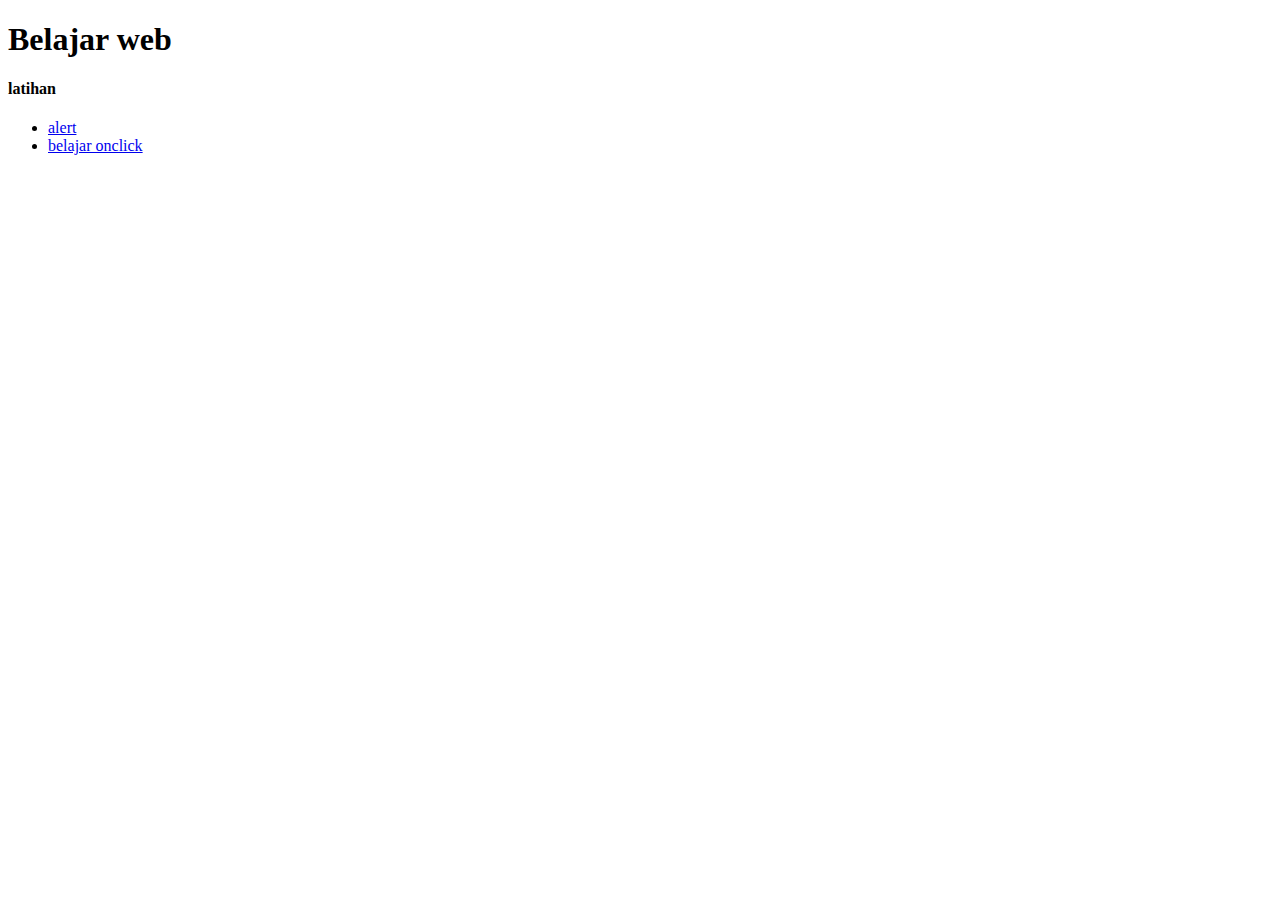
<file: index.html>
<!DOCTYPE html>
<html lang="en">
  <head>
    <meta charset="UTF-8">
    <meta name="viewport" content="width=device-width, initial-scale=1">
    <title>my web</title>
    <link href="css/style.css" rel="stylesheet">
  </head>
  <body id="latar">
    <h1>Belajar web</h1>

    <h4>latihan</h4>
    <ul>
      <li><a href="latihan/alert.html">alert</a></li>
      <li><a href="latihan/onclick.html">belajar onclick</a></li>
    </ul>
  </body>
</html>
</file>
<file: css/style.css>
#latar{
  background: white;
  color: black;
}
</file>
